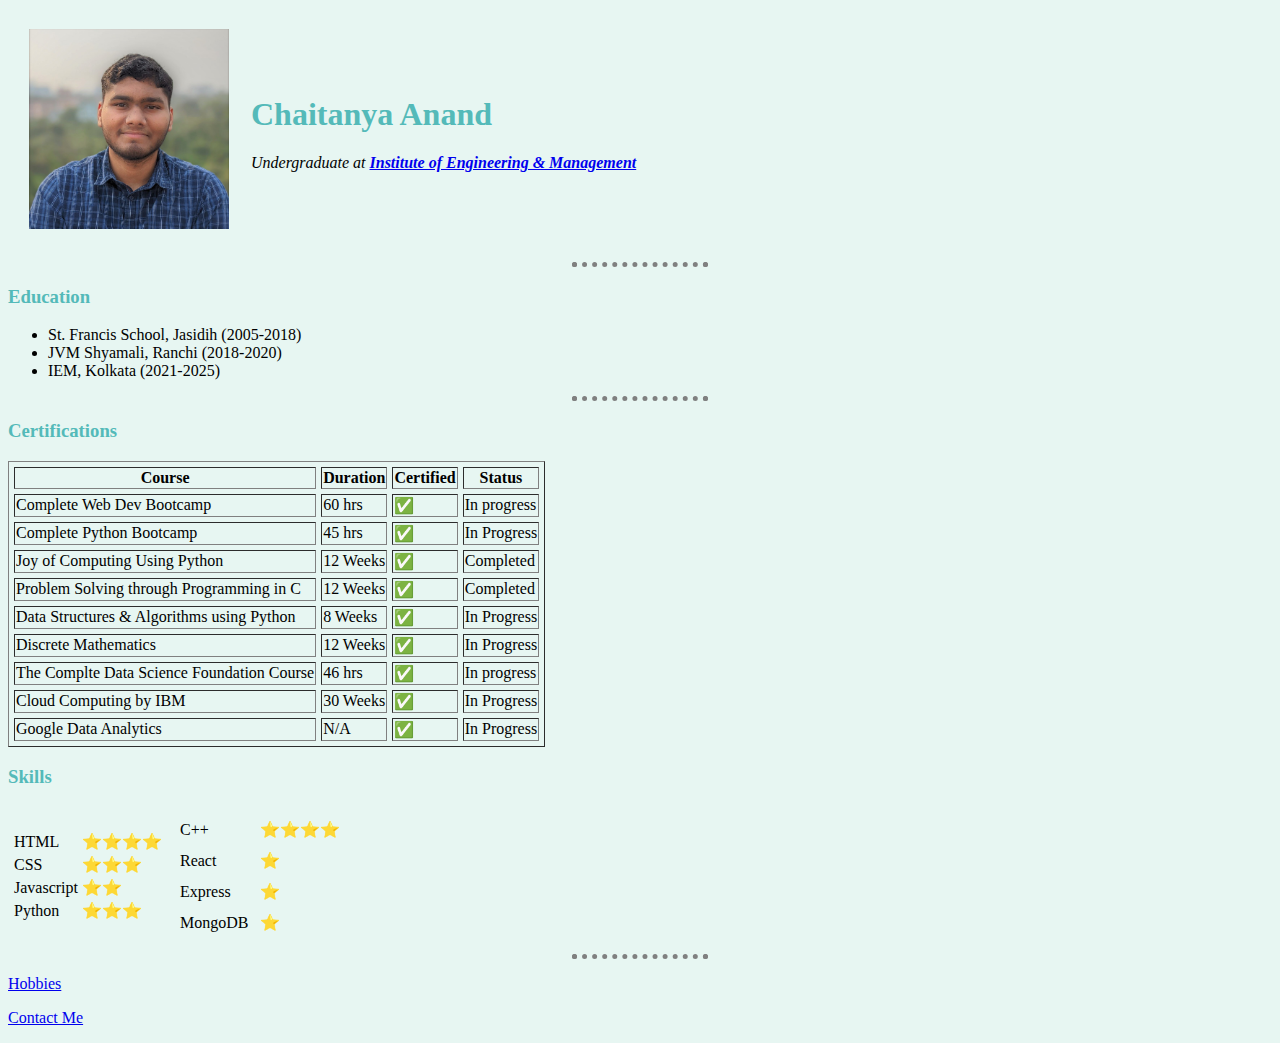
<file: index.html>
<!DOCTYPE html>
<html lang="en">

<head>
    <meta charset="UTF-8">
    <meta http-equiv="X-UA-Compatible" content="IE=edge">
    <meta name="viewport" content="width=device-width, initial-scale=1.0">
    <link rel="stylesheet" href="css/styles.css">
    <title>Personal Site ✌</title>
</head>

<body">
    <table cellspacing="20">
        <tbody>
            <tr>
                <td>
                    <img src="photo.jpeg" alt="profile photograph" width="200px">
                </td>
                <td>
                    <h1>Chaitanya Anand</h1>
                    <p><em>Undergraduate at <strong><a href="https://iem.edu.in/" target="_blank">Institute of
                                    Engineering & Management</a></strong></em></p>

                </td>
            </tr>
        </tbody>
    </table>

    <hr>

    <h3>Education</h3>
    <ul>
        <li>St. Francis School, Jasidih (2005-2018)</li>
        <li>JVM Shyamali, Ranchi (2018-2020)</li>
        <li>IEM, Kolkata (2021-2025)</li>
    </ul>

    <hr>

    <h3>Certifications</h3>
    <table border="1px" cellspacing="5px">
        <thead>
            <tr>

                <th>Course</th>
                <th>Duration</th>
                <th>Certified</th>
                <th>Status</th>

            </tr>
        </thead>
        <tbody>
            <tr>
                <td>Complete Web Dev Bootcamp</td>
                <td>60 hrs</td>
                <td>✅</td>
                <td>In progress</td>
            </tr>
            <tr>
                <td>Complete Python Bootcamp</td>
                <td>45 hrs</td>
                <td>✅</td>
                <td>In Progress</td>
            </tr>
            <tr>
                <td>Joy of Computing Using Python</td>
                <td>12 Weeks</td>
                <td>✅</td>
                <td>Completed</td>
            </tr>
            <tr>
                <td>Problem Solving through Programming in C</td>
                <td>12 Weeks</td>
                <td>✅</td>
                <td>Completed</td>
            </tr>
            <tr>
                <td>Data Structures & Algorithms using Python</td>
                <td>8 Weeks</td>
                <td>✅</td>
                <td>In Progress</td>
            </tr>
            <tr>
                <td>Discrete Mathematics</td>
                <td>12 Weeks</td>
                <td>✅</td>
                <td>In Progress</td>
            </tr>
            <tr>
                <td>The Complte Data Science Foundation Course</td>
                <td>46 hrs</td>
                <td>✅</td>
                <td>In progress</td>
            </tr>
            <tr>
                <td>Cloud Computing by IBM</td>
                <td>30 Weeks</td>
                <td>✅</td>
                <td>In Progress</td>
            </tr>
            <tr>
                <td>Google Data Analytics</td>
                <td>N/A</td>
                <td>✅</td>
                <td>In Progress</td>
            </tr>
        </tbody>
    </table>

    <h3>Skills</h3>

    <table>
        <tr>
            <td>
                <table ceelspacing="10px">
                    <tr>
                        <td>HTML</td>
                        <td>⭐⭐⭐⭐</td>
                    </tr>
                    <tr>
                        <td>CSS</td>
                        <td>⭐⭐⭐</td>
                    </tr>
                    <tr>
                        <td>Javascript</td>
                        <td>⭐⭐</td>
                    </tr>
                    <tr>
                        <td>Python</td>
                        <td>⭐⭐⭐</td>
                    </tr>
                    
                </table>
            </td>
            <td>
                <table cellspacing="10px">
                    <tr>
                        <td>C++</td>
                        <td>⭐⭐⭐⭐</td>
                    </tr>
                    <tr>
                        <td>React</td>
                        <td>⭐</td>
                    </tr>
                    <tr>
                        <td>Express</td>
                        <td>⭐</td>
                    </tr>
                    <tr>
                        <td>MongoDB</td>
                        <td>⭐</td>
                    </tr>
                </table>
            </td>
        </tr>
    </table>

    <hr>

    <p><a href="hobbies.html">Hobbies</a></p>
    <p><a href="contact.html">Contact Me</a></p>

</body>

</html>
</file>
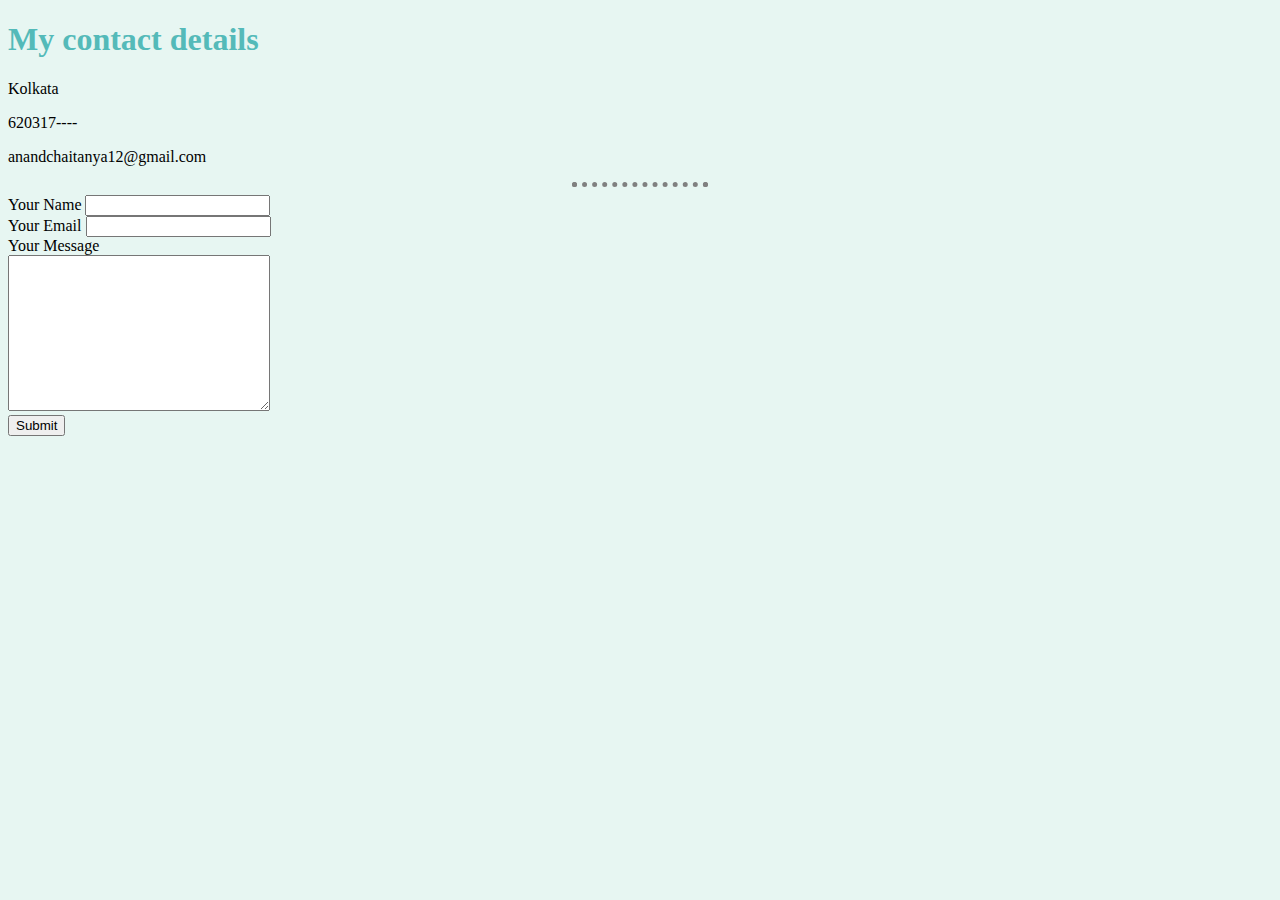
<file: contact.html>
<!DOCTYPE html>
<html lang="en">
<head>
    <meta charset="UTF-8">
    <meta http-equiv="X-UA-Compatible" content="IE=edge">
    <meta name="viewport" content="width=device-width, initial-scale=1.0">
    <link rel="stylesheet" href="css/styles.css">
    <title>Contact page</title>
</head>

<body>
    <h1>My contact details</h1>
    <p>Kolkata</p>
    <p>620317----</p>
    <p>anandchaitanya12@gmail.com</p>

    <hr>

    <form action="mailto:anandnotfound101@gmail.com" method="post" enctype="text/plain">
        <label for="">Your Name</label>
        <input type="text" name="Name" value="">
        <br>
        <label for="">Your Email </label>
        <input type="email" name="Email" id="">
        <br>
        <label for="">Your Message</label>
        <br>
        <textarea name="Message" id="" cols="30" rows="10"></textarea>
        <br>
        <input type="submit" name="">
        
    </form>
</body>
</html>
</file>
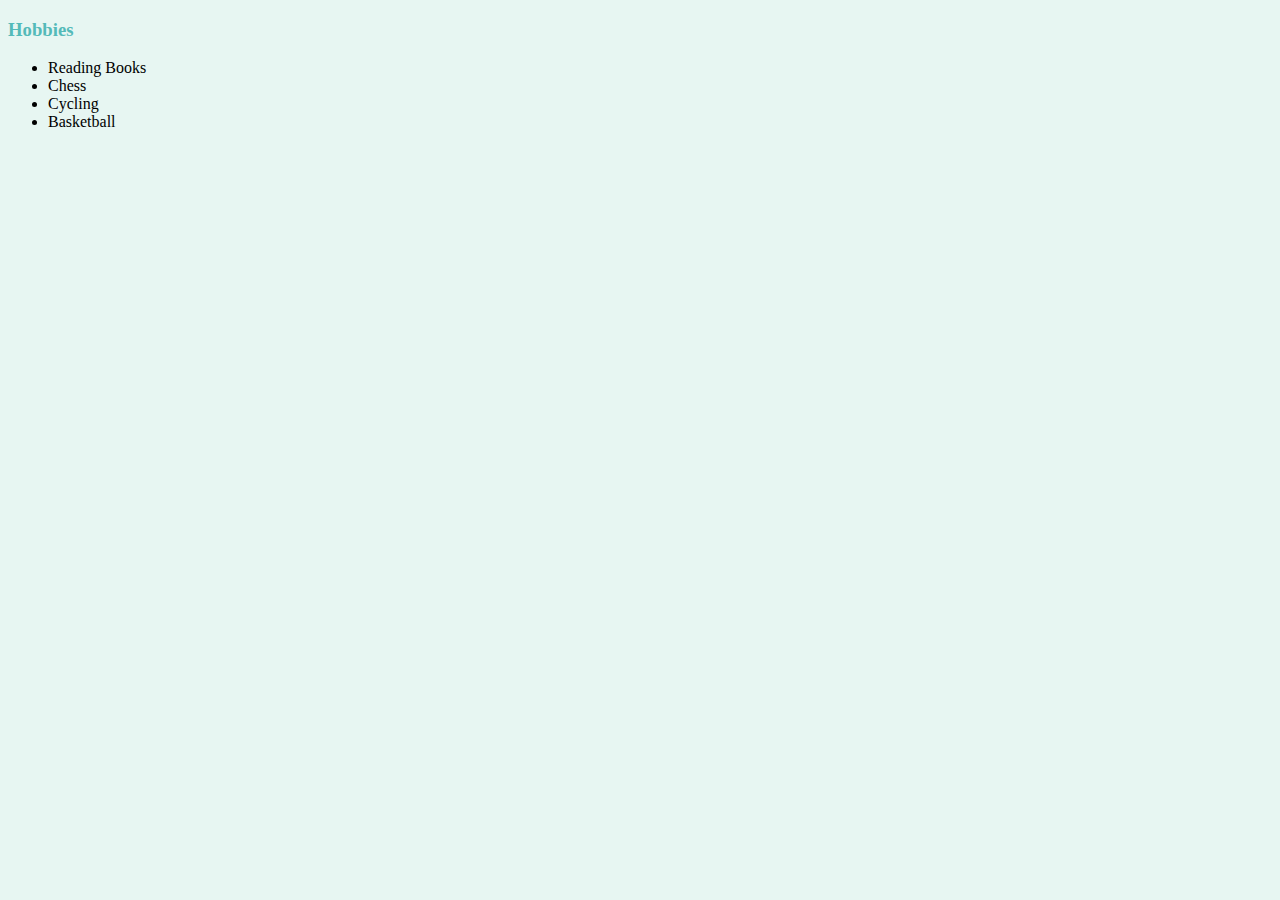
<file: hobbies.html>
<!DOCTYPE html>
<html lang="en">
<head>
    <meta charset="UTF-8">
    <meta http-equiv="X-UA-Compatible" content="IE=edge">
    <meta name="viewport" content="width=device-width, initial-scale=1.0">
    <link rel="stylesheet" href="css/styles.css">
    <title>My hobbies</title>
</head>
<body>
    <h3>Hobbies</h3>
    <ul>
        <li>Reading Books</li>
        <li>Chess</li>
        <li>Cycling</li>
        <li>Basketball</li>
    </ul>
</body>
</html>
</file>
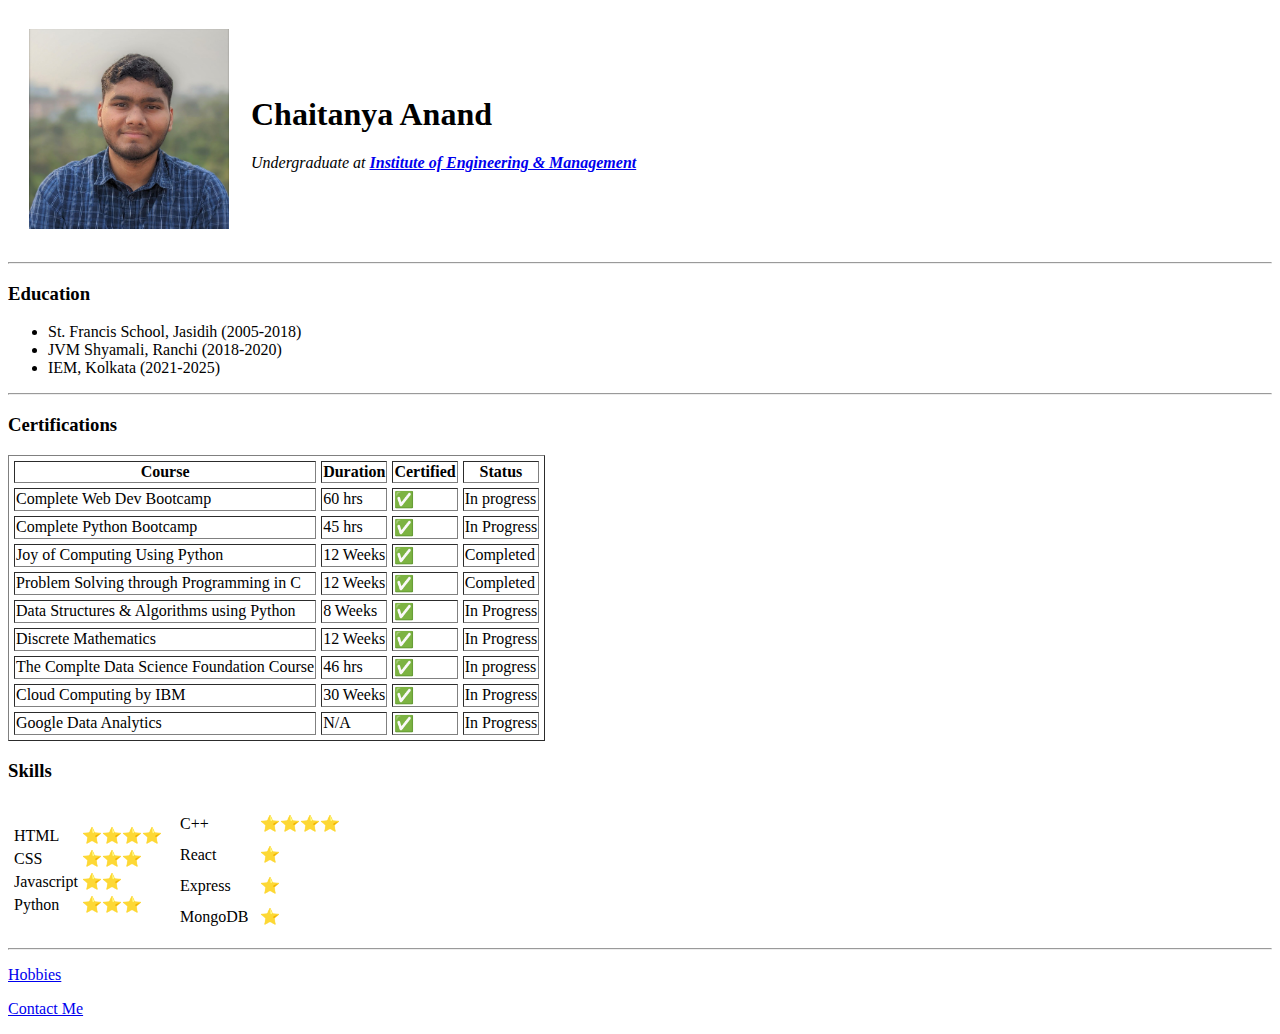
<file: indx.html>
<!DOCTYPE html>
<html lang="en">

<head>
    <meta charset="UTF-8">
    <meta http-equiv="X-UA-Compatible" content="IE=edge">
    <meta name="viewport" content="width=device-width, initial-scale=1.0">
    <title>Personal Site ✌</title>
</head>

<body>
    <table cellspacing="20">
        <tbody>
            <tr>
                <td>
                    <img src="photo.jpeg" alt="profile photograph" width="200px">
                </td>
                <td>
                    <h1>Chaitanya Anand</h1>
                    <p><em>Undergraduate at <strong><a href="https://iem.edu.in/" target="_blank">Institute of
                                    Engineering & Management</a></strong></em></p>

                </td>
            </tr>
        </tbody>
    </table>

    <hr>

    <h3>Education</h3>
    <ul>
        <li>St. Francis School, Jasidih (2005-2018)</li>
        <li>JVM Shyamali, Ranchi (2018-2020)</li>
        <li>IEM, Kolkata (2021-2025)</li>
    </ul>

    <hr>

    <h3>Certifications</h3>
    <table border="1px" cellspacing="5px">
        <thead>
            <tr>

                <th>Course</th>
                <th>Duration</th>
                <th>Certified</th>
                <th>Status</th>

            </tr>
        </thead>
        <tbody>
            <tr>
                <td>Complete Web Dev Bootcamp</td>
                <td>60 hrs</td>
                <td>✅</td>
                <td>In progress</td>
            </tr>
            <tr>
                <td>Complete Python Bootcamp</td>
                <td>45 hrs</td>
                <td>✅</td>
                <td>In Progress</td>
            </tr>
            <tr>
                <td>Joy of Computing Using Python</td>
                <td>12 Weeks</td>
                <td>✅</td>
                <td>Completed</td>
            </tr>
            <tr>
                <td>Problem Solving through Programming in C</td>
                <td>12 Weeks</td>
                <td>✅</td>
                <td>Completed</td>
            </tr>
            <tr>
                <td>Data Structures & Algorithms using Python</td>
                <td>8 Weeks</td>
                <td>✅</td>
                <td>In Progress</td>
            </tr>
            <tr>
                <td>Discrete Mathematics</td>
                <td>12 Weeks</td>
                <td>✅</td>
                <td>In Progress</td>
            </tr>
            <tr>
                <td>The Complte Data Science Foundation Course</td>
                <td>46 hrs</td>
                <td>✅</td>
                <td>In progress</td>
            </tr>
            <tr>
                <td>Cloud Computing by IBM</td>
                <td>30 Weeks</td>
                <td>✅</td>
                <td>In Progress</td>
            </tr>
            <tr>
                <td>Google Data Analytics</td>
                <td>N/A</td>
                <td>✅</td>
                <td>In Progress</td>
            </tr>
        </tbody>
    </table>

    <h3>Skills</h3>

    <table>
        <tr>
            <td>
                <table ceelspacing="10px">
                    <tr>
                        <td>HTML</td>
                        <td>⭐⭐⭐⭐</td>
                    </tr>
                    <tr>
                        <td>CSS</td>
                        <td>⭐⭐⭐</td>
                    </tr>
                    <tr>
                        <td>Javascript</td>
                        <td>⭐⭐</td>
                    </tr>
                    <tr>
                        <td>Python</td>
                        <td>⭐⭐⭐</td>
                    </tr>
                    
                </table>
            </td>
            <td>
                <table cellspacing="10px">
                    <tr>
                        <td>C++</td>
                        <td>⭐⭐⭐⭐</td>
                    </tr>
                    <tr>
                        <td>React</td>
                        <td>⭐</td>
                    </tr>
                    <tr>
                        <td>Express</td>
                        <td>⭐</td>
                    </tr>
                    <tr>
                        <td>MongoDB</td>
                        <td>⭐</td>
                    </tr>
                </table>
            </td>
        </tr>
    </table>

    <hr>

    <p><a href="hobbies.html">Hobbies</a></p>
    <p><a href="contact.html">Contact Me</a></p>

</body>

</html>
</file>
<file: css/styles.css>
body{
    background-color:#E7F6F2;  
}
hr{
    border-style: dotted;
    border-width: 5px;
    border-bottom: none;
    width: 10%;
    border-color: grey;
    
}
h1,h2,h3{
    color: #54BAB9;
}
</file>
